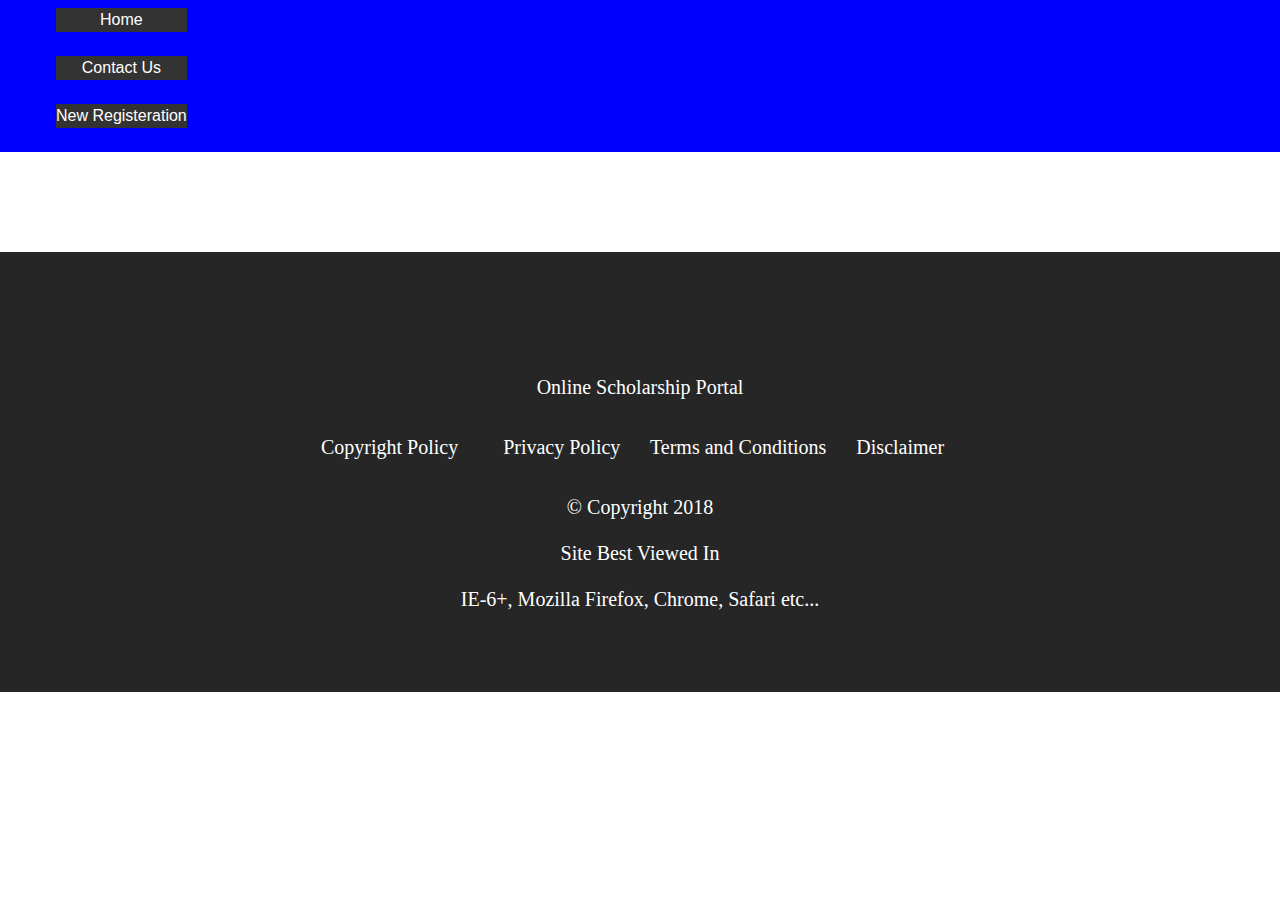
<file: K.html>
<!doctype html>
    <html lang="en">
      <head>
        <title>Online Scholarship Portal</title>
        <meta charset="utf-8">
        <meta name="viewport" content="width=device-width, initial-scale=1, shrink-to-fit=no">
    
     
        <link rel="stylesheet" href="https://maxcdn.bootstrapcdn.com/bootstrap/4.0.0/css/bootstrap.min.css" integrity="sha384-Gn5384xqQ1aoWXA+058RXPxPg6fy4IWvTNh0E263XmFcJlSAwiGgFAW/dAiS6JXm" crossorigin="anonymous">
      <meta name="viewport" content="width=device-width, initial-scale=1">
      <link rel="icon" type="image/x-icon" href="favicon.ico">
            <title>Online Scholarship Portal|A STEP CLOSER TO YOUR DREAMS</title>
            <link rel="stylesheet" type="text/css" href="index.css">
        </head> 
     <center>
        <div class="navbar">
               <ul>
       <li>  <a href="#home">Home</li></a> &nbsp;&nbsp; 
              <li> <a href="#about">Contact Us</a></li> &nbsp;&nbsp; 
              <li><a href="Form1.html">New Registeration</a></li>
            </ul>
            </div>
        </center> 
         <!--footer-->
         <div class="gray-footer">
            <div class="footer-text">
              <br><br><br><br>Online Scholarship Portal<br><br>
             Copyright Policy&nbsp;&nbsp; &nbsp;&nbsp;&nbsp;&nbsp;&nbsp; Privacy Policy&nbsp;&nbsp;&nbsp;&nbsp;&nbsp;
             Terms and Conditions&nbsp;&nbsp;&nbsp;&nbsp;&nbsp; Disclaimer&nbsp;&nbsp;&nbsp; 
             
             
              <div class="col-md-17">
                    &nbsp;&nbsp;&nbsp;&nbsp;&nbsp;
                <p>© Copyright 2018</p>
                <p>Site Best Viewed In</p><p> IE-6+, Mozilla Firefox, Chrome, Safari etc...</p>
             </div>
            </div>
          </div>
        </body>
</file>
<file: index.css>
div{
    display:block;
}

.navbar {
    overflow: hidden;
    background-color:blue;
    font-family: Arial;
  }
  

  
  .navbar a:hover{
    background-color: red;
    text-decoration:none;
}
li{
    display:inline;
}
li a {
    display: block;
    color: white;
    text-align: center;
    padding: 14px 16px;
    text-decoration: none;
  }

ul a,li a
{
    list-style-type: none;
    margin: 0;
    padding: 0;
    overflow: hidden;
    background-color: #333;
}
/*footer*/
.gray-footer
{
  background-color:#262626;;
  height: 440px;
  margin-top: 100px;
}

.footer-text
{
  color: white;
  font-size: 20px;
  text-shadow: white;
  text-align:center;
  bottom: 100px;
  font-family: ubuntu;
}
:after,:before{
    box-sizing:border-box;
}

ul:before,ul:after{
    content: " ";
    display:table;
}
</file>
